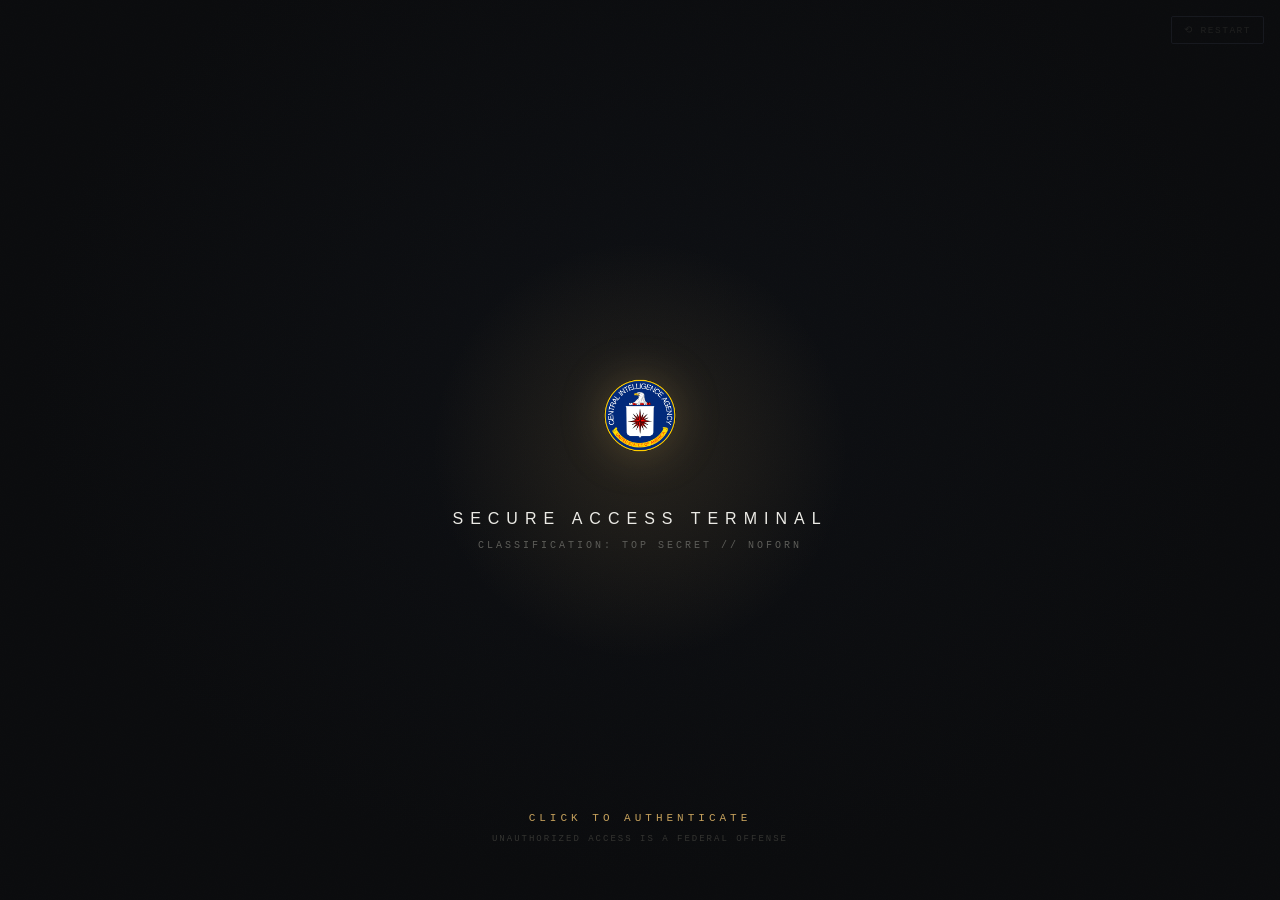
<file: index.html>
<!DOCTYPE html>
<html lang="en">
<head>
<meta charset="UTF-8">
<meta name="viewport" content="width=device-width, initial-scale=1.0">
<title>SCIF TERMINAL // ACCESS CONTROLLED</title>
<link rel="stylesheet" href="styles.css">
<link rel="icon" href="ciaLogo.png">
<!-- UEhBTlRPTToy -->
</head>
<body>

<div id="noise-overlay"></div>
<button id="reset-btn" title="Restart the sequence">⟲ RESTART</button>

<!-- SCREEN 1 — SEAL / ACCESS GATE -->
<div id="seal-screen">
  <div class="seal-glow"></div>

  <div class="seal-wrap">
    <img id="cia-logo" src="ciaLogo.png" alt="Central Intelligence Agency" title="VERITAS">

    <div class="seal-caption" id="seal-title">SECURE ACCESS TERMINAL</div>
    <div class="seal-sub" id="seal-subtitle">CLASSIFICATION: TOP SECRET // NOFORN</div>
  </div>

  <div class="seal-footer">
    <div class="seal-hint" id="seal-hint">CLICK TO AUTHENTICATE</div>
    <div class="seal-warn" id="seal-warn">UNAUTHORIZED ACCESS IS A FEDERAL OFFENSE</div>
  </div>
</div>

<!-- SCREEN 2 — BOOT LOG -->
<div id="boot-screen" class="crt">
  <div id="boot-lines"></div>
</div>

<!-- SCREEN 3 — DESKTOP -->
<div id="desktop" class="crt">
  <div class="watermark" id="desktop-watermark">admiralOS</div>

  <div id="topbar">
    <div class="topbar-item"><span class="tb-label">CLEARANCE</span><span class="tb-value">TS // SCI</span></div>
    <div class="topbar-item"><span class="tb-label">STATION</span><span class="tb-value">LANGLEY-7</span></div>
    <div class="topbar-item"><span class="tb-label">UPLINK</span><span class="tb-value" id="uplink-status">ENCRYPTED · STABLE</span></div>
    <div class="topbar-item"><span class="tb-label">GEO</span><span class="tb-value" id="geo-readout">38.9517 N, 77.1467 W</span></div>
  </div>

  <div class="icon-grid" id="icon-grid"></div>
  <div id="notes-layer"></div>
  <div id="windows-layer"></div>
  <div id="toast-layer"></div>
  <div id="finale-flash"></div>

  <div id="taskbar">
    <div id="start-btn"><span class="start-glyph">◆</span><span id="start-label">START</span></div>
    <div id="taskbar-apps"></div>
    <div id="status-cluster">
      <span id="conn-status">SECURE LINK: ACTIVE</span>
      <span id="clock">10:06 PM</span>
    </div>
  </div>
</div>

<script src="Configg10412861.js"></script>
<script src="script.js"></script>
</body>
</html>
</file>
<file: styles.css>
:root{
  --void:#0a0b0d;
  --gold:#c6a15b;
  --gold-bright:#e6c583;
  --gold-dim:#4a4030;
  --line:#232630;
  --line-soft:#1a1c22;
  --navy:#0e1116;
  --navy-2:#0a0c10;
  --navy-3:#12151c;
  --paper:#e9e3d3;
  --paper-shadow:#c9c0a6;
  --redact:#101010;
  --text-bright:#ecebe6;
  --text-mid:#9a9a93;
  --text-dim:#5c5c58;
  --text-faint:#333330;
  --danger:#8f4038;
  --danger-bright:#c15b50;
  --success:#4a9d6e;
  --success-bright:#6cc491;
  --window-bg:#101318;
  --window-border:#21242c;
  --window-titlebar:#14171e;
  --window-body:#0c0e12;
  --scanline-opacity:0.02;
  --radius:3px;
  --ease:cubic-bezier(.4,0,.2,1);
  --font-display:'Helvetica Neue', Arial, sans-serif;
  --font-mono:'JetBrains Mono','SF Mono','Courier New', ui-monospace, monospace;
  --font-ui:'SF Mono','JetBrains Mono','Courier New', ui-monospace, monospace;
}

*{ box-sizing:border-box; }
html,body{ margin:0; padding:0; width:100%; height:100%; background:var(--void); overflow:hidden; font-family:var(--font-ui); -webkit-font-smoothing:antialiased; }
::selection{ background:var(--gold); color:#000; }

#noise-overlay{
  position:fixed; inset:0; z-index:200; pointer-events:none; opacity:0.015;
  background-image:url("data:image/svg+xml,%3Csvg xmlns='http://www.w3.org/2000/svg' width='120' height='120'%3E%3Cfilter id='n'%3E%3CfeTurbulence type='fractalNoise' baseFrequency='0.9' numOctaves='2' stitchTiles='stitch'/%3E%3C/filter%3E%3Crect width='100%25' height='100%25' filter='url(%23n)'/%3E%3C/svg%3E");
}

#seal-screen{
  position:fixed; inset:0; display:flex; flex-direction:column; align-items:center; justify-content:center;
  background:radial-gradient(ellipse at 50% 42%, #0d0f13 0%, var(--void) 68%);
  cursor:pointer; z-index:50; transition:opacity .5s ease; overflow:hidden;
}
#seal-screen.hidden{ opacity:0; pointer-events:none; }
#seal-screen.glitching .seal-wrap{ animation:glitchOut .4s steps(2) forwards; }
@keyframes glitchOut{
  0%{ transform:translate(0,0); opacity:1; }
  30%{ transform:translate(-3px,1px); opacity:.7; }
  60%{ transform:translate(2px,-1px); opacity:.4; }
  100%{ transform:translate(0,0); opacity:0; }
}

.seal-glow{
  position:absolute; width:420px; height:420px; border-radius:50%;
  background:radial-gradient(circle, rgba(198,161,91,0.14) 0%, transparent 70%);
  animation:glowPulse 4s ease-in-out infinite;
  pointer-events:none;
}
@keyframes glowPulse{ 0%,100%{ opacity:.6; transform:scale(1); } 50%{ opacity:1; transform:scale(1.06); } }

.seal-wrap{ position:relative; display:flex; flex-direction:column; align-items:center; gap:28px; z-index:2; }
#cia-logo{
  width:132px; height:132px; object-fit:contain;
  filter:drop-shadow(0 0 22px rgba(198,161,91,0.28));
  animation:logoBreathe 4s ease-in-out infinite;
}
@keyframes logoBreathe{ 0%,100%{ filter:drop-shadow(0 0 16px rgba(198,161,91,0.22)); } 50%{ filter:drop-shadow(0 0 28px rgba(198,161,91,0.36)); } }

.seal-caption{ color:var(--text-bright); font-family:var(--font-display); font-weight:300; font-size:16px; letter-spacing:7px; text-transform:uppercase; }
.seal-sub{ color:var(--text-dim); font-size:10px; letter-spacing:3px; font-weight:500; margin-top:-16px; }
.seal-footer{ position:absolute; bottom:56px; display:flex; flex-direction:column; align-items:center; gap:10px; }
.seal-hint{ color:var(--gold); font-size:11px; letter-spacing:4px; font-weight:500; animation:blink 2s steps(1) infinite; }
.seal-warn{ color:var(--text-faint); font-size:9px; letter-spacing:2px; }
@keyframes blink{ 50%{ opacity:.25; } }

#boot-screen{
  position:fixed; inset:0; background:var(--void); color:var(--text-mid);
  font-family:var(--font-mono); font-size:13.5px; line-height:1.75; padding:56px 64px;
  display:none; white-space:pre-wrap; z-index:40;
}
#boot-screen.show{ display:block; }
#boot-lines span{ display:block; opacity:0; animation:lineIn .1s forwards; }
#boot-lines span.accent{ color:var(--gold); }
#boot-lines span.dim{ color:var(--text-faint); }
@keyframes lineIn{ to{ opacity:1; } }
.boot-cursor{ display:inline-block; width:7px; height:14px; background:var(--gold); vertical-align:-2px; animation:blink 1s steps(1) infinite; }

#desktop{
  position:fixed; inset:0; background:var(--navy); display:none; z-index:30; opacity:0;
  transition:opacity .5s ease; user-select:none;
}
#desktop.show{ display:block; }
#desktop.visible{ opacity:1; }

.watermark{
  position:absolute; inset:0; display:flex; align-items:center; justify-content:center;
  font-family:var(--font-display); font-weight:700; font-size:min(11vw, 150px);
  color:rgba(255,255,255,0.012); letter-spacing:24px; pointer-events:none; white-space:nowrap;
}

#topbar{
  position:absolute; top:0; left:0; right:0; height:34px;
  background:var(--navy-2); border-bottom:1px solid var(--line);
  display:flex; align-items:center; gap:28px; padding:0 20px;
  font-family:var(--font-ui); z-index:15;
}
.topbar-item{ display:flex; align-items:center; gap:7px; }
.tb-label{ color:var(--text-faint); font-size:9px; letter-spacing:1.5px; }
.tb-value{ color:var(--text-mid); font-size:10px; letter-spacing:1px; }

.icon-grid{
  position:absolute; top:56px; left:32px;
  display:grid; grid-template-columns:repeat(auto-fill, 92px); grid-auto-rows:96px; gap:8px 4px;
}
.desk-icon{
  width:92px; height:92px; display:flex; flex-direction:column; align-items:center; gap:9px;
  padding-top:10px; cursor:pointer; border-radius:var(--radius); text-align:center;
  animation:iconIn .3s ease; transition:background .15s var(--ease);
}
@keyframes iconIn{ from{ opacity:0; transform:translateY(-4px); } to{ opacity:1; transform:translateY(0); } }
.desk-icon:hover{ background:rgba(255,255,255,0.035); }
.desk-icon:active{ background:rgba(255,255,255,0.06); }
.desk-icon .glyph{
  width:38px; height:38px; display:flex; align-items:center; justify-content:center;
  font-size:16px; border:1px solid var(--line); border-radius:var(--radius); color:var(--gold); background:var(--navy-3);
  transition:border-color .15s var(--ease), transform .15s var(--ease);
}
.desk-icon:hover .glyph{ border-color:var(--gold-dim); transform:translateY(-1px); }
.desk-icon .label{ color:var(--text-mid); font-family:var(--font-ui); font-size:10.5px; letter-spacing:.5px; line-height:1.3; }

.sticky{
  position:absolute; width:200px; font-family:var(--font-mono); font-size:12px; color:#181510;
  background:var(--paper); box-shadow:0 8px 20px rgba(0,0,0,0.42); z-index:5; border-radius:1px;
  transition:box-shadow .15s var(--ease);
}
.sticky.dragging{ opacity:.94; box-shadow:0 14px 34px rgba(0,0,0,0.55); z-index:60; }
.sticky .titlebar{
  height:20px; display:flex; align-items:center; justify-content:space-between; padding:0 8px;
  font-size:8.5px; letter-spacing:1.5px; color:#6b6250; cursor:grab; font-weight:600;
  border-bottom:1px solid var(--paper-shadow);
}
.sticky .titlebar:active{ cursor:grabbing; }
.sticky .titlebar .note-close{ width:14px; height:14px; line-height:13px; text-align:center; cursor:pointer; color:#6b6250; font-weight:400; }
.sticky .titlebar .note-close:hover{ color:#181510; }
.sticky .body{ padding:12px 13px 14px; white-space:pre-line; line-height:1.6; }
.sticky .stamp{
  display:inline-block; border:1px solid var(--danger); color:var(--danger); font-family:var(--font-ui);
  font-weight:600; font-size:9px; letter-spacing:2px; padding:2px 6px; margin-bottom:8px; border-radius:1px;
}
.sticky .cipher{ font-weight:700; letter-spacing:2px; }
.redact{ display:inline-block; background:var(--redact); color:transparent; border-radius:1px; }

.app-window{
  position:absolute; min-width:280px; min-height:180px; background:var(--window-bg);
  border:1px solid var(--window-border); border-radius:var(--radius); overflow:hidden;
  box-shadow:0 20px 48px rgba(0,0,0,0.5), 0 0 0 1px rgba(255,255,255,0.02); z-index:20;
  display:flex; flex-direction:column; animation:winIn .18s var(--ease);
}
@keyframes winIn{ from{ opacity:0; transform:scale(.97) translateY(4px); } to{ opacity:1; transform:scale(1) translateY(0); } }
.app-window.dragging{ z-index:70; }
.app-window .win-titlebar{
  height:32px; background:var(--window-titlebar); border-bottom:1px solid var(--window-border);
  color:var(--text-mid); display:flex; align-items:center; justify-content:space-between; padding:0 8px 0 14px;
  font-family:var(--font-ui); font-size:10.5px; font-weight:600; letter-spacing:2px; cursor:grab; user-select:none;
}
.app-window .win-titlebar:active{ cursor:grabbing; }
.app-window .win-title-text{ color:var(--text-bright); }
.app-window .win-controls{ display:flex; gap:4px; }
.app-window .win-controls span{
  width:22px; height:22px; line-height:20px; text-align:center; background:transparent; color:var(--text-dim);
  border:1px solid transparent; border-radius:2px; font-size:11px; cursor:pointer; transition:all .12s var(--ease);
}
.app-window .win-controls span:hover{ color:var(--gold); background:rgba(255,255,255,0.04); }
.app-window .win-controls .win-close:hover{ color:var(--danger-bright); }
.app-window .win-body{ flex:1; background:var(--window-body); overflow:auto; font-family:var(--font-mono); font-size:12.5px; color:var(--text-bright); }

.app-window .win-body.mypc{ padding:20px; font-family:var(--font-ui); }
.app-window .win-body.mypc .mypc-head{ color:var(--text-dim); font-size:9.5px; letter-spacing:2.5px; border-bottom:1px solid var(--window-border); padding-bottom:12px; margin-bottom:4px; }
.app-window .win-body.mypc .drive{ display:flex; align-items:flex-start; gap:14px; padding:14px 2px; border-bottom:1px solid var(--line-soft); }
.app-window .win-body.mypc .drive-row-head{ display:flex; align-items:center; justify-content:space-between; gap:8px; }
.app-window .win-body.mypc .drive-info-btn{ background:transparent; border:1px solid var(--line); color:var(--text-dim); font-size:9px; padding:1px 7px; cursor:pointer; }
.app-window .win-body.mypc .drive-info-btn:hover{ border-color:var(--gold-dim); color:var(--gold); }
.app-window .win-body.mypc .drive-meta{ display:none; margin-top:8px; padding:8px 10px; background:var(--navy-3); border:1px solid var(--line-soft); font-size:10px; line-height:1.7; color:var(--text-dim); font-family:var(--font-mono); }
.app-window .win-body.mypc .drive-meta.show{ display:block; }
.app-window .win-body.mypc .drive .glyph{ width:26px; text-align:center; color:var(--gold); font-size:14px; }
.app-window .win-body.mypc .drive .label{ color:var(--text-bright); font-weight:600; font-size:12px; }
.app-window .win-body.mypc .drive .info{ color:var(--text-dim); font-size:10px; margin-top:3px; }
.app-window .win-body.mypc .bar-track{ height:3px; background:var(--line-soft); margin-top:7px; width:140px; }
.app-window .win-body.mypc .bar-fill{ height:100%; background:var(--gold-dim); }

.notepad-wrap{ display:flex; flex-direction:column; height:100%; }
.app-window .win-body.notepad textarea{
  flex:1; width:100%; border:none; outline:none; resize:none; padding:14px;
  font-family:var(--font-mono); font-size:12.5px; background:var(--window-body); color:var(--text-bright); line-height:1.7;
}
.app-window .win-body.notepad textarea::placeholder{ color:var(--text-faint); }

.app-window .win-body.cmd{ background:var(--window-body); color:var(--text-mid); padding:14px; white-space:pre-wrap; }
.app-window .win-body.cmd .cmd-line{ margin:0 0 3px; }
.app-window .win-body.cmd .cmd-line.err{ color:var(--danger-bright); }
.app-window .win-body.cmd .cmd-line.ok{ color:var(--success-bright); }
.app-window .win-body.cmd .cmd-input-line{ display:flex; }
.app-window .win-body.cmd .cmd-input-line .cmd-prompt{ white-space:pre; color:var(--gold); }
.app-window .win-body.cmd input{ flex:1; background:transparent; border:none; outline:none; color:var(--text-bright); font-family:var(--font-mono); font-size:12.5px; }

.imgview-wrap{ display:flex; flex-direction:column; height:100%; padding:14px; gap:10px; font-family:var(--font-ui); }
.imgview-canvas-holder{ border:1px solid var(--line); background:#000; align-self:center; }
.imgview-btn{
  align-self:flex-start; background:transparent; border:1px solid var(--gold-dim); color:var(--gold);
  font-family:var(--font-ui); font-size:10px; letter-spacing:2px; padding:7px 14px; cursor:pointer;
}
.imgview-btn:hover{ border-color:var(--gold); background:rgba(198,161,91,0.08); }
.imgview-result{ font-size:11px; color:var(--text-dim); min-height:16px; }
.imgview-result.revealed{ color:var(--success-bright); }

.recon-wrap{ display:flex; align-items:center; justify-content:center; height:100%; }
.recon-canvas{ border:1px solid var(--line); }

.paint-wrap{ display:flex; flex-direction:column; height:100%; }
.paint-toolbar{ display:flex; align-items:center; gap:14px; padding:10px 12px; border-bottom:1px solid var(--window-border); background:var(--window-titlebar); }
.paint-swatches{ display:flex; gap:6px; }
.paint-swatch{ width:18px; height:18px; border-radius:50%; border:2px solid transparent; cursor:pointer; }
.paint-swatch.active{ border-color:var(--gold); }
.paint-sizes{ display:flex; gap:4px; }
.paint-size-btn{ width:22px; height:22px; background:transparent; border:1px solid var(--line); color:var(--text-dim); font-size:10px; cursor:pointer; }
.paint-size-btn.active{ border-color:var(--gold-dim); color:var(--gold); }
.paint-clear-btn{ margin-left:auto; background:transparent; border:1px solid var(--line); color:var(--text-dim); font-size:9px; letter-spacing:1px; padding:5px 10px; cursor:pointer; }
.paint-clear-btn:hover{ border-color:var(--danger); color:var(--danger-bright); }
.paint-canvas{ flex:1; width:100%; touch-action:none; cursor:crosshair; }

.snake-wrap{ display:flex; flex-direction:column; align-items:center; gap:10px; padding:14px; height:100%; font-family:var(--font-ui); }
.snake-hud{ color:var(--text-mid); font-size:11px; letter-spacing:1px; align-self:flex-start; }
.snake-canvas{ border:1px solid var(--line); background:#0c0e12; }
.snake-status{ color:var(--text-faint); font-size:9.5px; letter-spacing:1px; }

.calc-wrap{ display:flex; flex-direction:column; height:100%; padding:12px; gap:8px; font-family:var(--font-ui); }
.calc-display{ background:var(--window-body); border:1px solid var(--line); color:var(--text-bright); font-size:20px; text-align:right; padding:10px 12px; letter-spacing:1px; }
.calc-grid{ flex:1; display:grid; grid-template-columns:repeat(4,1fr); gap:5px; }
.calc-key{ background:var(--navy-3); border:1px solid var(--line); color:var(--text-bright); font-size:13px; cursor:pointer; }
.calc-key:hover{ border-color:var(--gold-dim); color:var(--gold); }
.calc-clear{ background:transparent; border:1px solid var(--danger); color:var(--danger-bright); font-size:10px; letter-spacing:1px; padding:6px; cursor:pointer; }

.resize-handle{ position:absolute; right:0; bottom:0; width:14px; height:14px; cursor:nwse-resize; }
.resize-handle::after{ content:""; position:absolute; right:3px; bottom:3px; width:6px; height:6px; border-right:1px solid var(--line); border-bottom:1px solid var(--line); }

#taskbar{
  position:absolute; left:0; right:0; bottom:0; height:38px; background:var(--navy-2); border-top:1px solid var(--line);
  display:flex; align-items:center; justify-content:space-between; padding:0 10px; font-family:var(--font-ui); z-index:80; gap:14px;
}
#start-btn{ display:flex; align-items:center; gap:8px; height:26px; padding:0 12px; background:transparent; border:1px solid var(--line); border-radius:var(--radius); font-weight:600; font-size:10px; letter-spacing:2px; color:var(--text-mid); cursor:pointer; transition:all .15s var(--ease); }
#start-btn:hover{ border-color:var(--gold-dim); color:var(--gold); background:rgba(198,161,91,0.06); }
.start-glyph{ color:var(--gold); font-size:8px; }
#taskbar-apps{ flex:1; display:flex; gap:6px; overflow:hidden; }
.taskbar-app{ height:26px; padding:0 12px; display:flex; align-items:center; background:transparent; border:1px solid var(--line-soft); border-radius:2px; color:var(--text-dim); font-size:10px; letter-spacing:1px; cursor:pointer; max-width:150px; white-space:nowrap; overflow:hidden; text-overflow:ellipsis; }
.taskbar-app.active{ border-color:var(--gold-dim); color:var(--gold-bright); }
#status-cluster{ display:flex; align-items:center; gap:14px; }
#conn-status{ font-size:9px; letter-spacing:1.5px; color:var(--text-dim); }
#conn-status::before{ content:"● "; color:#5a7a63; }
#clock{ font-size:10.5px; color:var(--text-mid); letter-spacing:1px; }

#toast-layer{ position:absolute; top:46px; right:20px; display:flex; flex-direction:column; gap:8px; z-index:150; }
.toast{
  background:var(--navy-3); border:1px solid var(--gold-dim); color:var(--gold-bright);
  font-size:10.5px; letter-spacing:1px; padding:10px 14px; box-shadow:0 8px 20px rgba(0,0,0,0.5);
  animation:toastIn .25s ease, toastOut .3s ease 3.2s forwards;
}
@keyframes toastIn{ from{ opacity:0; transform:translateX(12px); } to{ opacity:1; transform:translateX(0); } }
@keyframes toastOut{ to{ opacity:0; transform:translateX(12px); } }

#finale-flash{
  position:absolute; inset:0; z-index:180; pointer-events:none; opacity:0;
  background:radial-gradient(ellipse at center, rgba(108,196,145,0.35), transparent 65%);
}
#finale-flash.play{ animation:flashPlay 1.1s ease; }
@keyframes flashPlay{ 0%{ opacity:0; } 15%{ opacity:1; } 100%{ opacity:0; } }

.dossier-body{ padding:22px; font-family:var(--font-ui); color:var(--text-bright); }
.dossier-seal{ display:block; margin:0 auto 14px; }
.dossier-title{ text-align:center; color:var(--success-bright); font-size:13px; letter-spacing:3px; margin-bottom:6px; }
.dossier-sub{ text-align:center; color:var(--text-dim); font-size:10px; letter-spacing:2px; margin-bottom:18px; }
.dossier-line{ font-size:11.5px; color:var(--text-mid); line-height:1.8; }
.dossier-discord{
  display:block; margin-top:18px; padding:10px 14px; text-align:center;
  background:rgba(198,161,91,0.08); border:1px solid var(--gold-dim); border-radius:var(--radius);
  color:var(--gold-bright); font-size:11px; letter-spacing:1px; text-decoration:none; font-family:var(--font-ui);
  transition:all .15s var(--ease);
}
.dossier-discord:hover{ background:rgba(198,161,91,0.16); border-color:var(--gold); }

.crt::before{
  content:""; position:absolute; inset:0;
  background:repeating-linear-gradient(to bottom, rgba(255,255,255,var(--scanline-opacity)) 0px, rgba(255,255,255,var(--scanline-opacity)) 1px, transparent 2px, transparent 3px);
  pointer-events:none; mix-blend-mode:overlay;
}

#reset-btn{
  position:fixed; top:16px; right:16px; z-index:220; background:transparent; color:var(--text-faint);
  border:1px solid var(--line); font-family:var(--font-ui); font-size:9.5px; padding:7px 12px; cursor:pointer;
  letter-spacing:1.5px; border-radius:2px; opacity:.5;
}
#reset-btn:hover{ opacity:1; color:var(--gold); border-color:var(--gold-dim); }

@media (max-width:640px){
  .icon-grid{ grid-template-columns:repeat(auto-fill, 78px); grid-auto-rows:86px; }
  .desk-icon{ width:78px; }
  #boot-screen{ font-size:12px; padding:32px 24px; }
  .sticky{ width:150px; font-size:11px; }
  .app-window{ min-width:90vw; }
  #cia-logo{ width:100px; height:100px; }
  .seal-glow{ width:300px; height:300px; }
  #topbar{ overflow-x:auto; gap:16px; }
  #taskbar-apps{ display:none; }
}
</file>
